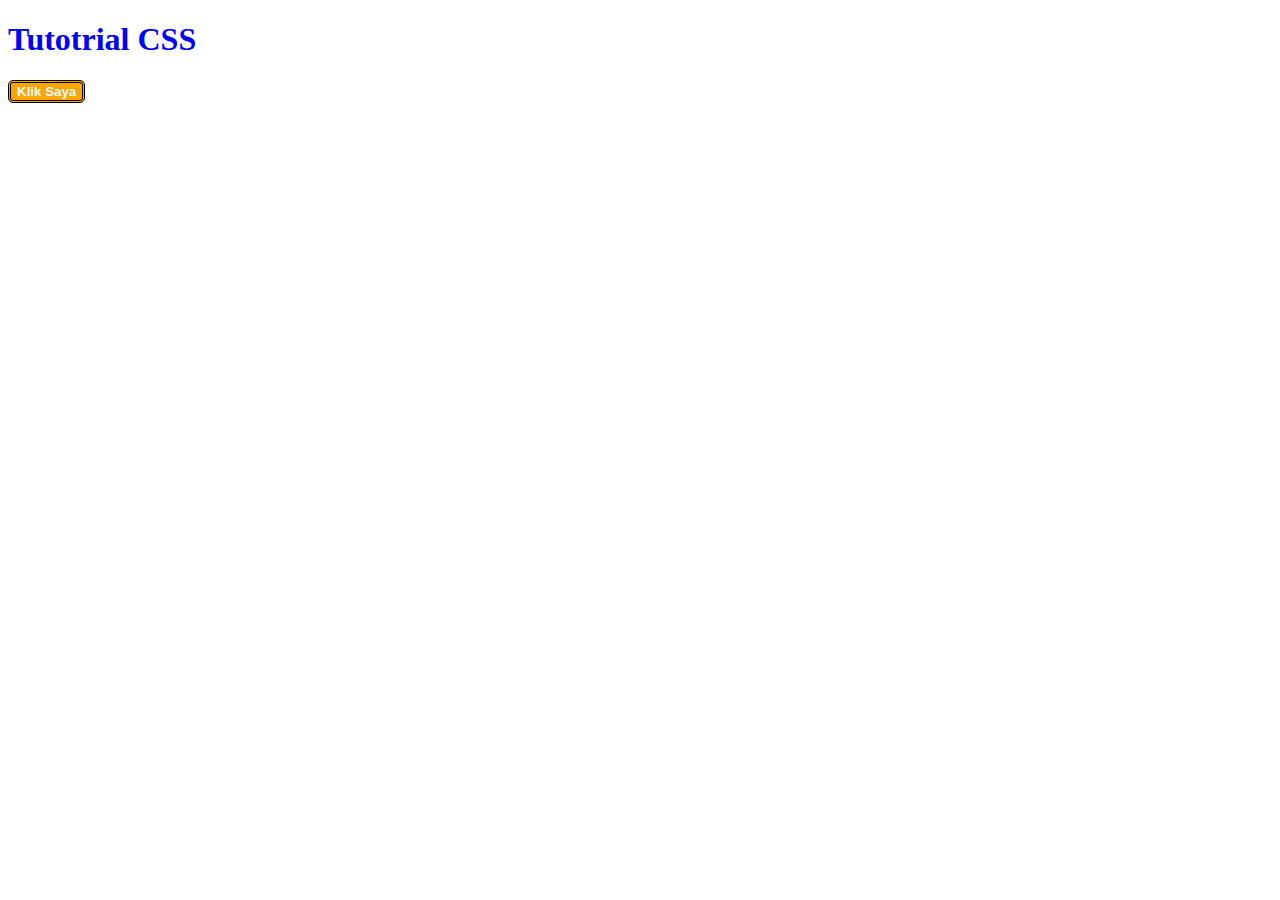
<file: index.html>
<!DOCTYPE html>
<html lang="en">
<head>
    <meta charset="UTF-8">
    <meta name="viewport" content="width=device-width, initial-scale=1.0">
    <title>CSS Tutorial</title>
    <link rel="stylesheet" href="assets/style.css">
</head>
<body>
    <h1>Tutotrial CSS</h1>
    <button>Klik Saya</button>
</body>
</html>
</file>
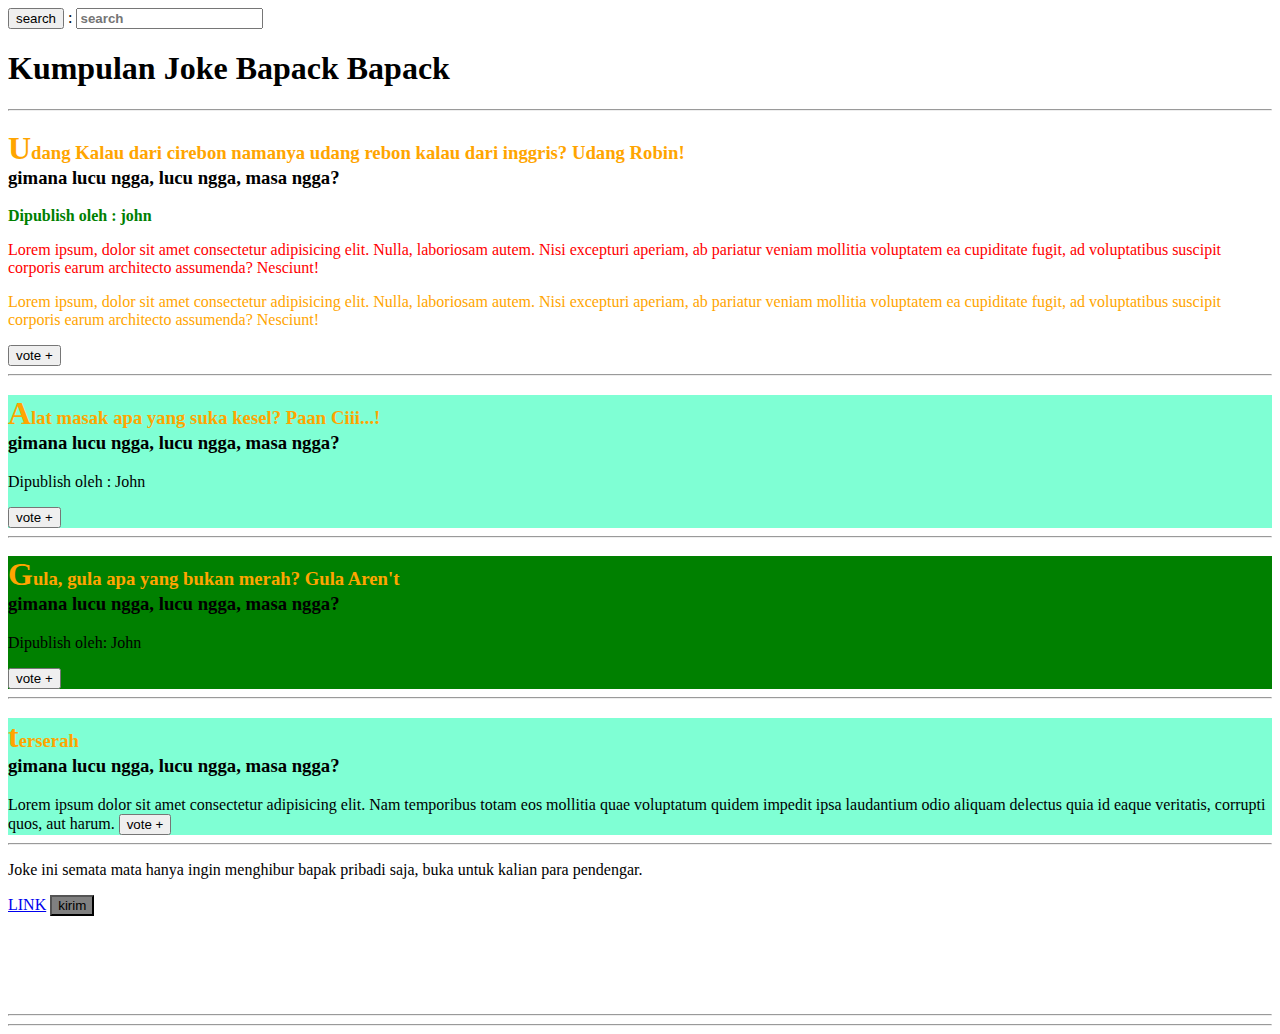
<file: blog.html>
<!DOCTYPE html>
<html lang="en">
<head>
    <meta charset="UTF-8">
    <meta name="viewport" content="width=device-width, initial-scale=1.0">
    <link rel="stylesheet" href="assets/descendant_selector.css">
    <title>Blog</title>
</head>
<body>

    <button>search</button> : <input type="text" placeholder="search" value="">

    <h1>Kumpulan Joke Bapack Bapack</h1>
    <hr>

    <section class="udang">
        <h3>Udang Kalau dari cirebon namanya udang rebon kalau dari inggris? Udang Robin! <br>gimana lucu ngga, lucu ngga, masa ngga?</h3>
        <p>Dipublish oleh : john</p>

        <div class="uu">
            <p>Lorem ipsum, dolor sit amet consectetur adipisicing elit. Nulla, laboriosam autem. Nisi excepturi aperiam, ab pariatur veniam mollitia voluptatem ea cupiditate fugit, ad voluptatibus suscipit corporis earum architecto assumenda? Nesciunt!</p>
        </div>

        <div>
            <p>Lorem ipsum, dolor sit amet consectetur adipisicing elit. Nulla, laboriosam autem. Nisi excepturi aperiam, ab pariatur veniam mollitia voluptatem ea cupiditate fugit, ad voluptatibus suscipit corporis earum architecto assumenda? Nesciunt!</p>
        </div>
        <button>vote +</button>
    </section>
    <hr>

    <section>
        <h3>Alat masak apa yang suka kesel? Paan Ciii...! <br>gimana lucu ngga, lucu ngga, masa ngga?</h3>
        <p>Dipublish oleh : <span>John</span></p>
        <button>vote +</button>
    </section>
    <hr>

    <section>
        <h3>Gula, gula apa yang bukan merah? Gula Aren't <br>gimana lucu ngga, lucu ngga, masa ngga?</h3>
        <p>Dipublish oleh: <span>John</span></p>
        <button>vote +</button>
    </section>
    <hr>

    <section>
        <h3>terserah <br>gimana lucu ngga, lucu ngga, masa ngga?</h3>
        Lorem ipsum dolor sit amet consectetur adipisicing elit. Nam temporibus totam eos mollitia quae voluptatum quidem impedit ipsa laudantium odio aliquam delectus quia id eaque veritatis, corrupti quos, aut harum.
        <button>vote +</button>
    </section>
    <hr>

    <p>Joke ini semata mata hanya ingin menghibur bapak pribadi saja, buka untuk kalian para pendengar.</p>

    <a href="#">LINK</a>
    <button>kirim</button>
    
    <br><br><br><br><br><br>

    <hr><hr>

</body>
</html>
</file>
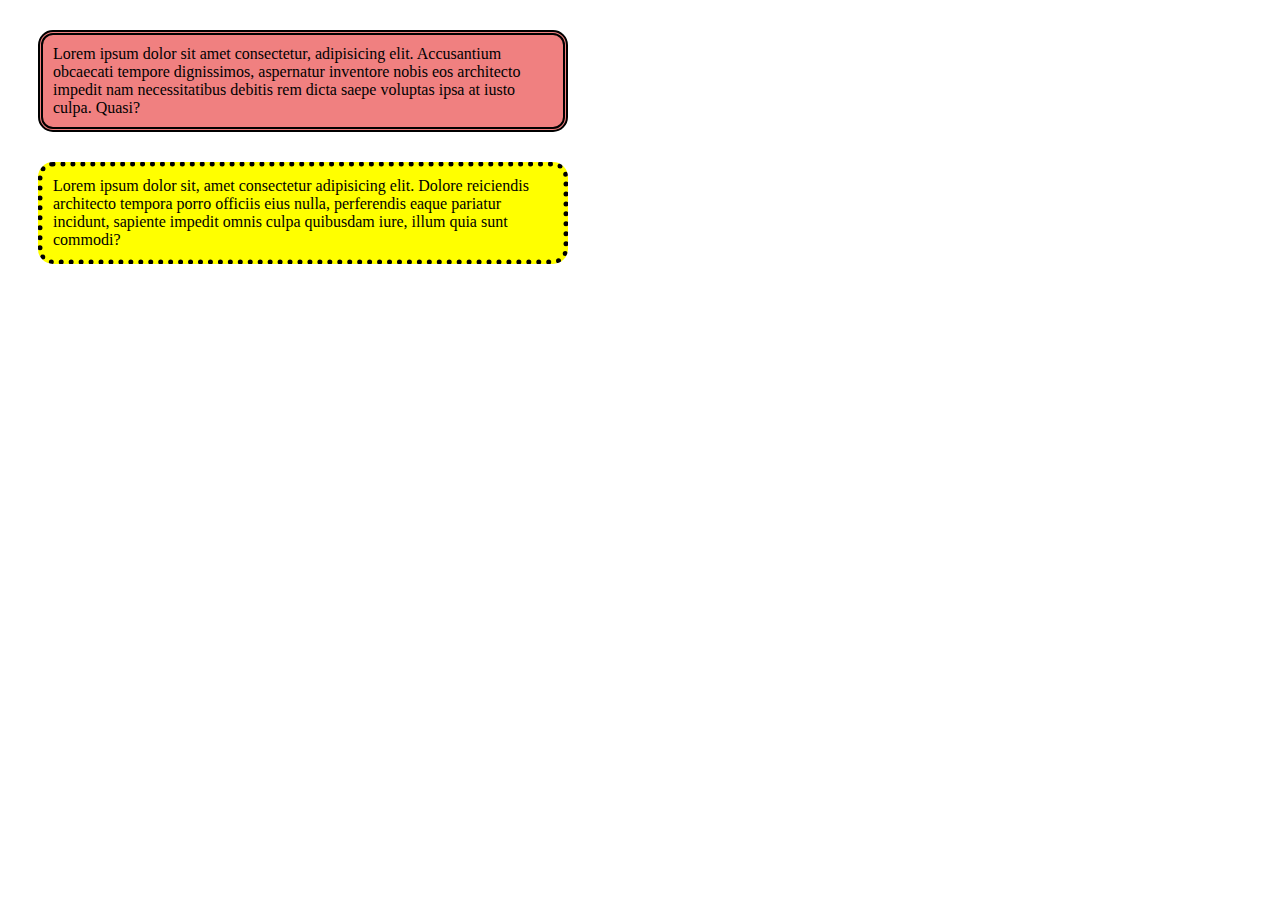
<file: boxmodel.html>
<!DOCTYPE html>
<html lang="en">
<head>
    <meta charset="UTF-8">
    <meta name="viewport" content="width=device-width, initial-scale=1.0">
    <link rel="stylesheet" href="assets/box.css">
    <title>Box Model</title>
</head>
<body>
    <div class="Lorem">
        Lorem ipsum dolor sit amet consectetur, adipisicing elit. Accusantium obcaecati tempore dignissimos, aspernatur inventore nobis eos architecto impedit nam necessitatibus debitis rem dicta saepe voluptas ipsa at iusto culpa. Quasi?
    </div>

    <div>Lorem ipsum dolor sit, amet consectetur adipisicing elit. Dolore reiciendis architecto tempora porro officiis eius nulla, perferendis eaque pariatur incidunt, sapiente impedit omnis culpa quibusdam iure, illum quia sunt commodi?</div>
</body>
</html>
</file>
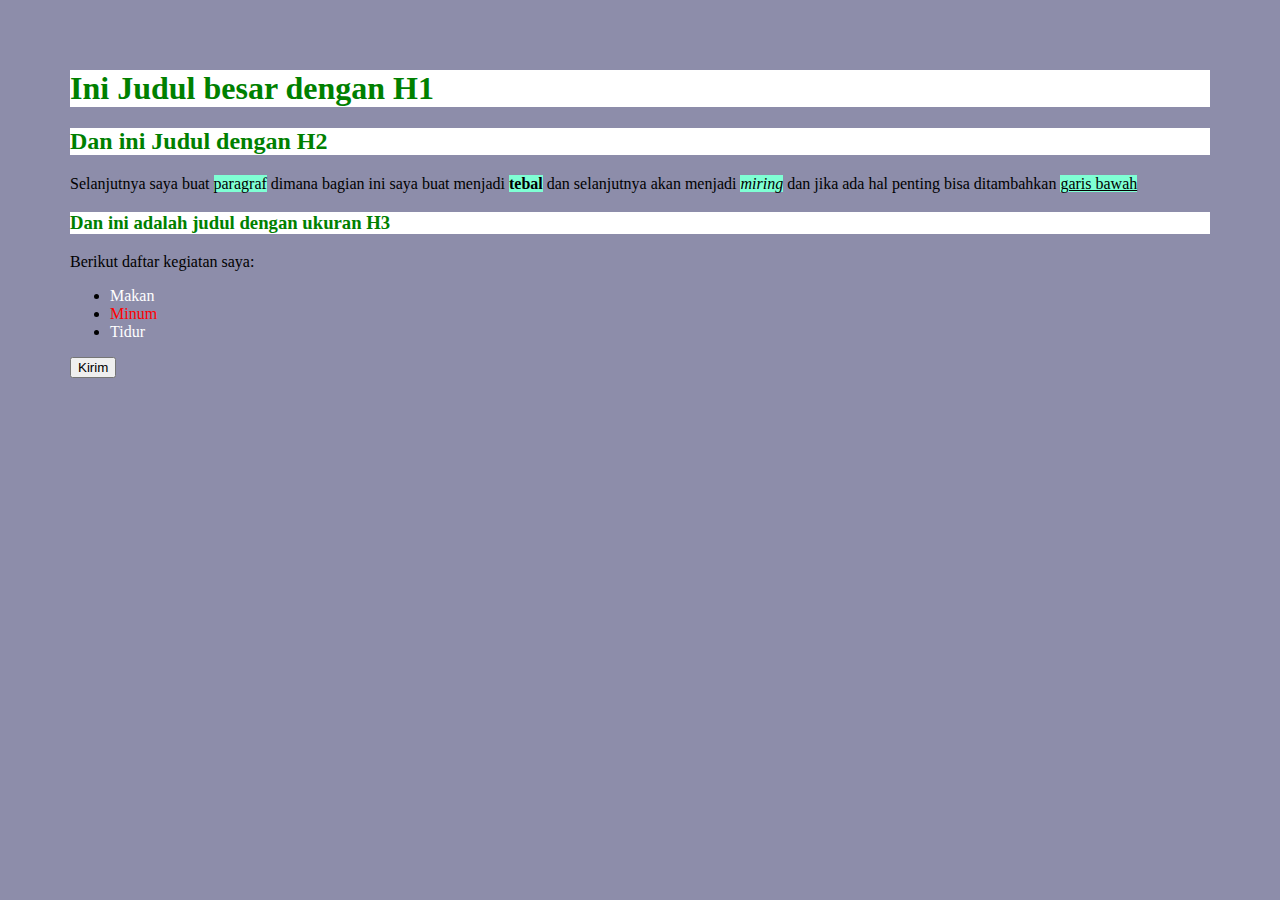
<file: cssselector.html>
<!DOCTYPE html>
<html lang="en">
<head>
    <meta charset="UTF-8">
    <meta name="viewport" content="width=device-width, initial-scale=1.0">
    <link rel="stylesheet" href="assets/app.css">
    <title>CSS Selector</title>
</head>
<body>
    <h1>Ini Judul besar dengan H1</h1>
    <h2>Dan ini Judul dengan H2</h2>
    <p>Selanjutnya saya buat <r class="mark">paragraf</r> dimana bagian ini saya buat menjadi <b class="mark">tebal</b> dan selanjutnya akan menjadi <i class="mark">miring</i> dan jika ada hal penting bisa ditambahkan <u class="mark">garis bawah</u></p>

    <h3>Dan ini adalah judul dengan ukuran H3</h3>

    <p>Berikut daftar kegiatan saya:</p>
    <ul>
        <li><span>Makan</span></li>
        <li><span id="list2">Minum</span></li>
        <li><span>Tidur</span></li>
    </ul>

    <button>Kirim</button>
</body>
</html>
</file>
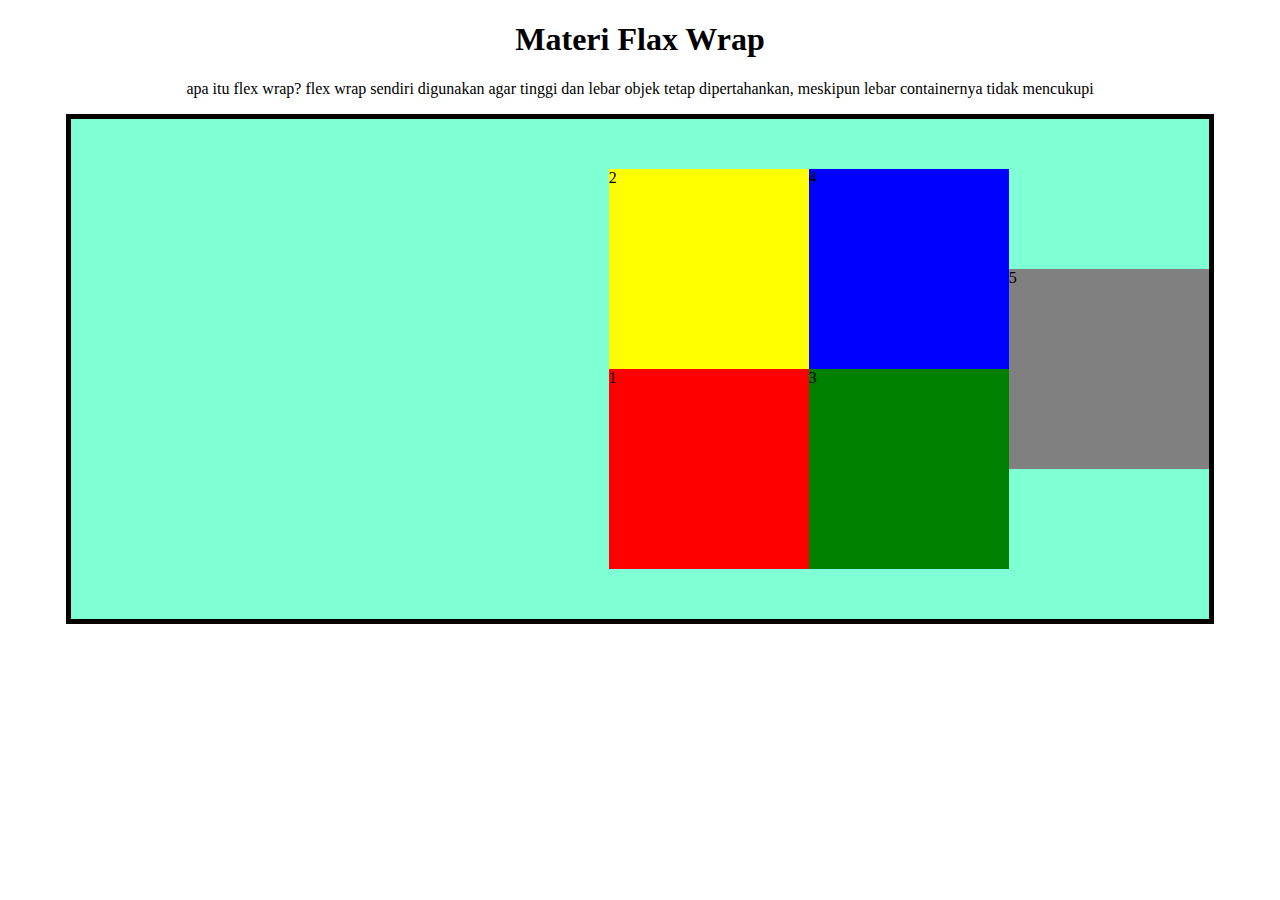
<file: flex_ukuran_sebenarnya(wrap).html>
<!DOCTYPE html>
<html lang="en">
<head>
    <meta charset="UTF-8">
    <meta name="viewport" content="width=device-width, initial-scale=1.0">
    <link rel="stylesheet" href="assets/flex_ukuran_sebenarnya.css">
    <title>Menampilkan Ukuran Flex Sebenarnya.</title>
</head>
<body>
    <section>
        <div>
            <h1>Materi Flax Wrap</h1>
            <center><p>apa itu flex wrap? flex wrap sendiri digunakan agar tinggi dan lebar objek tetap dipertahankan, meskipun lebar containernya tidak mencukupi</p></center>
        </div>
    </section>

    <section id="container">
        <div style="background-color: red;">1</div>
        <div style="background-color: yellow;">2</div>
        <div style="background-color: green;">3</div>
        <div style="background-color: blue;">4</div>
        <div style="background-color: grey;">5</div>
    </section>

</body>
</html>
</file>
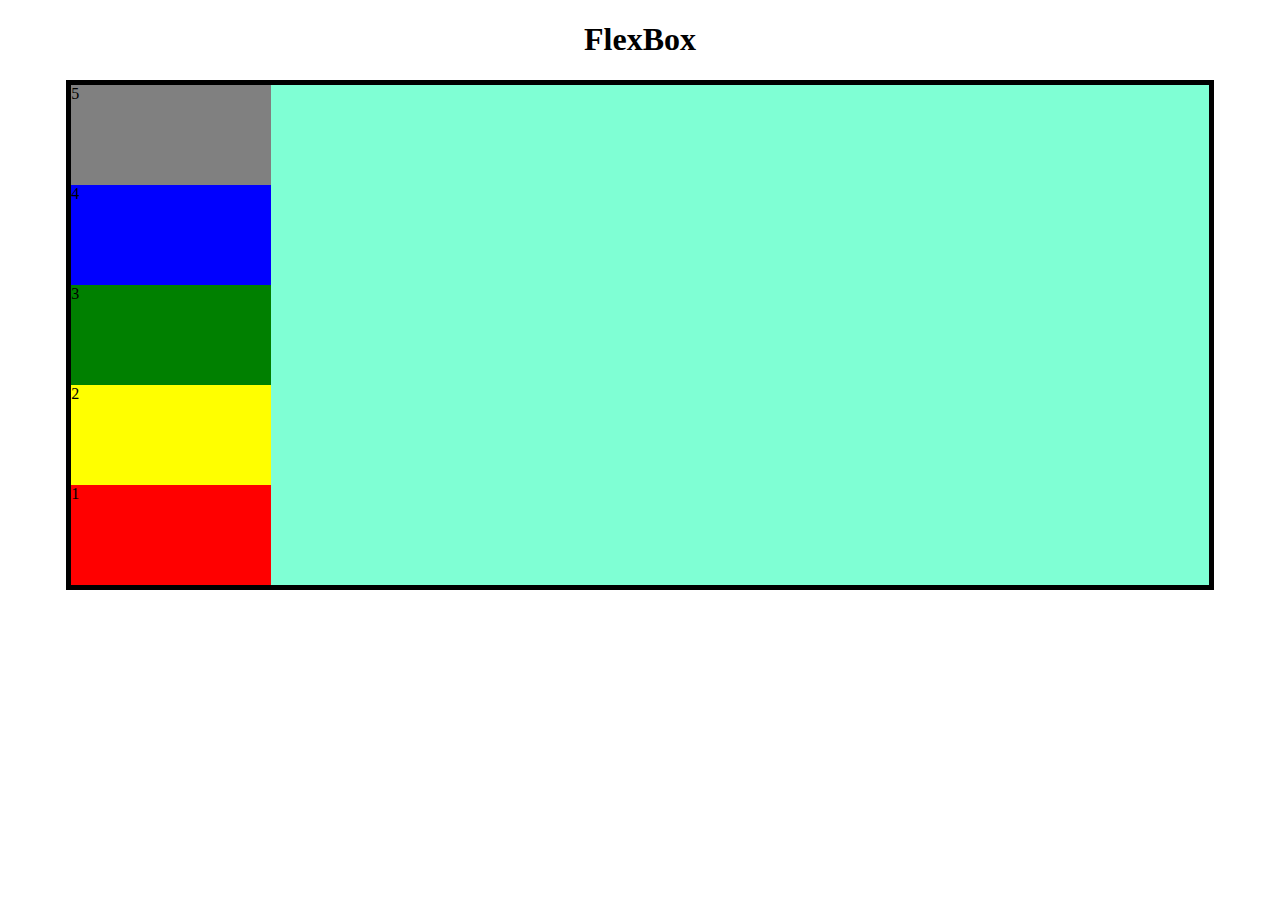
<file: flexbox.html>
<!DOCTYPE html>
<html lang="en">
<head>
    <meta charset="UTF-8">
    <meta name="viewport" content="width=device-width, initial-scale=1.0">
    <link rel="stylesheet" href="assets/flexbox.css">
    <title>Flex Box</title>
</head>
<body>
    <h1>FlexBox</h1>
    <section id="container">
        <div style="background-color: red;">1</div>
        <div style="background-color: yellow;">2</div>
        <div style="background-color: green;">3</div>
        <div style="background-color: blue;">4</div>
        <div style="background-color: grey;">5</div>
    </section>
</body>
</html>
</file>
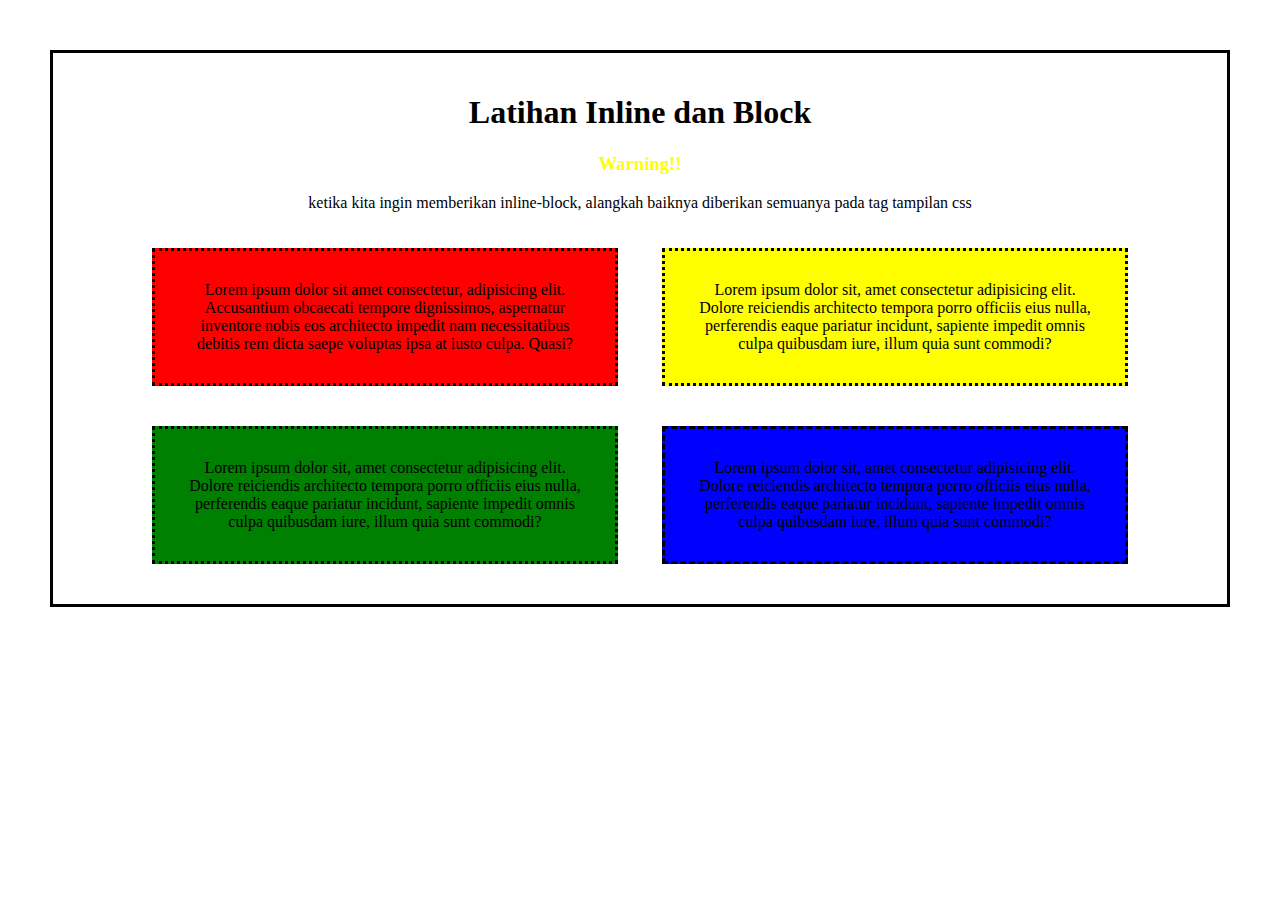
<file: inline_&_bllock_display.html>
<!DOCTYPE html>
<html lang="en">
<head>
    <meta charset="UTF-8">
    <meta name="viewport" content="width=device-width, initial-scale=1.0">
    <link rel="stylesheet" href="assets/display.css">
    <title>Latihan Display</title>
</head>
<body>

<center>

    <h1>Latihan Inline dan Block</h1>
    <h3>Warning!!</h3>
    <p>ketika kita ingin memberikan inline-block, alangkah baiknya diberikan semuanya pada tag tampilan css</p>

    <div class="Lorem">
        Lorem ipsum dolor sit amet consectetur, adipisicing elit. Accusantium obcaecati tempore dignissimos, aspernatur inventore nobis eos architecto impedit nam necessitatibus debitis rem dicta saepe voluptas ipsa at iusto culpa. Quasi?
    </div>

    <div class="ipsum">
        Lorem ipsum dolor sit, amet consectetur adipisicing elit. Dolore reiciendis architecto tempora porro officiis eius nulla, perferendis eaque pariatur incidunt, sapiente impedit omnis culpa quibusdam iure, illum quia sunt commodi?
    </div>

    <div class="dolor">
        Lorem ipsum dolor sit, amet consectetur adipisicing elit. Dolore reiciendis architecto tempora porro officiis eius nulla, perferendis eaque pariatur incidunt, sapiente impedit omnis culpa quibusdam iure, illum quia sunt commodi?
    </div>

    <div>
        Lorem ipsum dolor sit, amet consectetur adipisicing elit. Dolore reiciendis architecto tempora porro officiis eius nulla, perferendis eaque pariatur incidunt, sapiente impedit omnis culpa quibusdam iure, illum quia sunt commodi?
    </div>

</center>

</body>
</html>
</file>
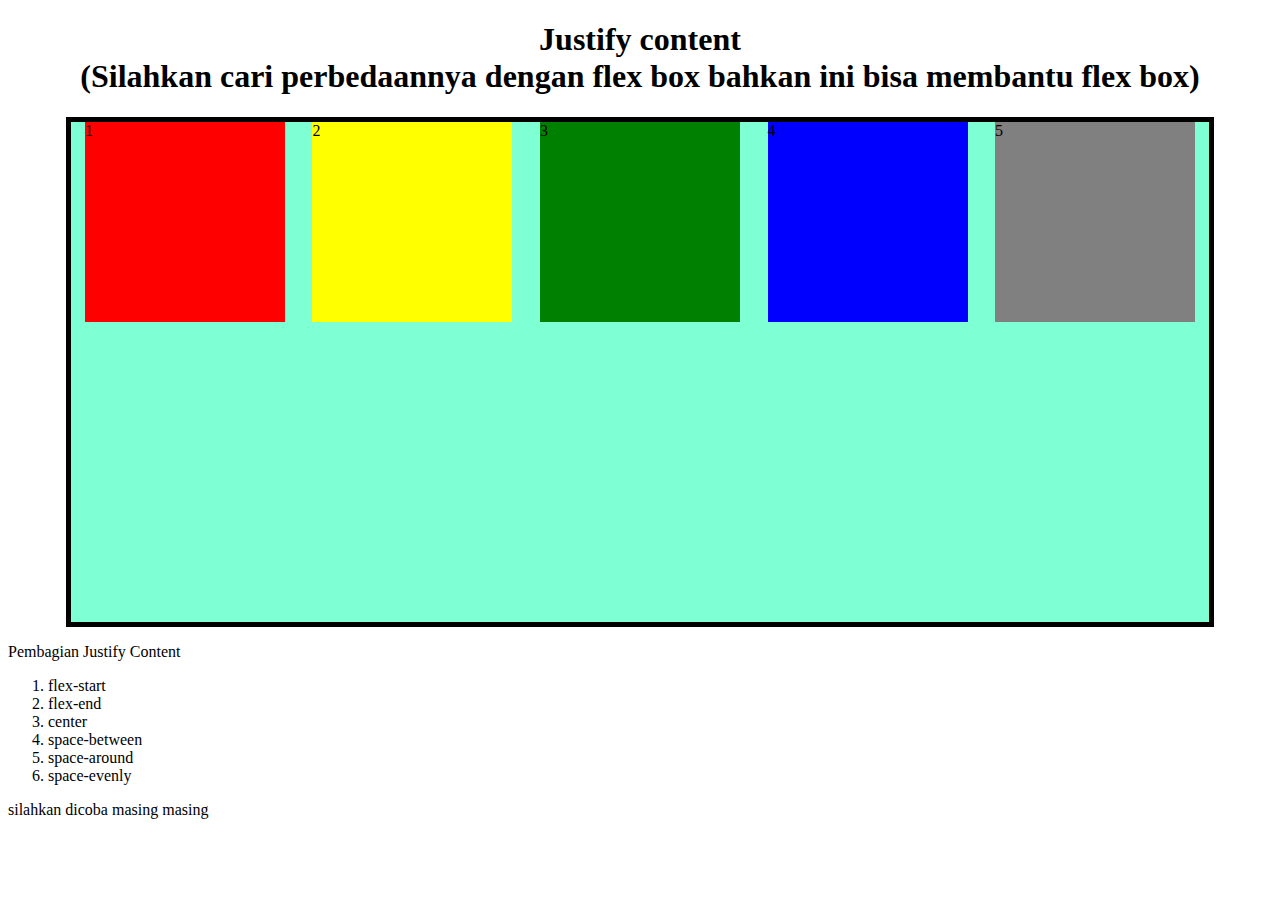
<file: justify_content.html>
<!DOCTYPE html>
<html lang="en">
<head>
    <meta charset="UTF-8">
    <meta name="viewport" content="width=device-width, initial-scale=1.0">
    <link rel="stylesheet" href="assets/justify_content.css">
    <title>Justify Content</title>
</head>
<body>
    <h1>Justify content <br> (Silahkan cari perbedaannya dengan flex box bahkan ini bisa membantu flex box)</h1>
    <section id="container">
        <div style="background-color: red;">1</div>
        <div style="background-color: yellow;">2</div>
        <div style="background-color: green;">3</div>
        <div style="background-color: blue;">4</div>
        <div style="background-color: grey;">5</div>
    </section>

    <div>
        <p>Pembagian Justify Content</p>
        <ol>
            <li>flex-start</li>
            <li>flex-end</li>
            <li>center</li>
            <li>space-between</li>
            <li>space-around</li>
            <li>space-evenly</li>
        </ol>
        <p>silahkan dicoba masing masing</p>
    </div>
</body>
</html>
</file>
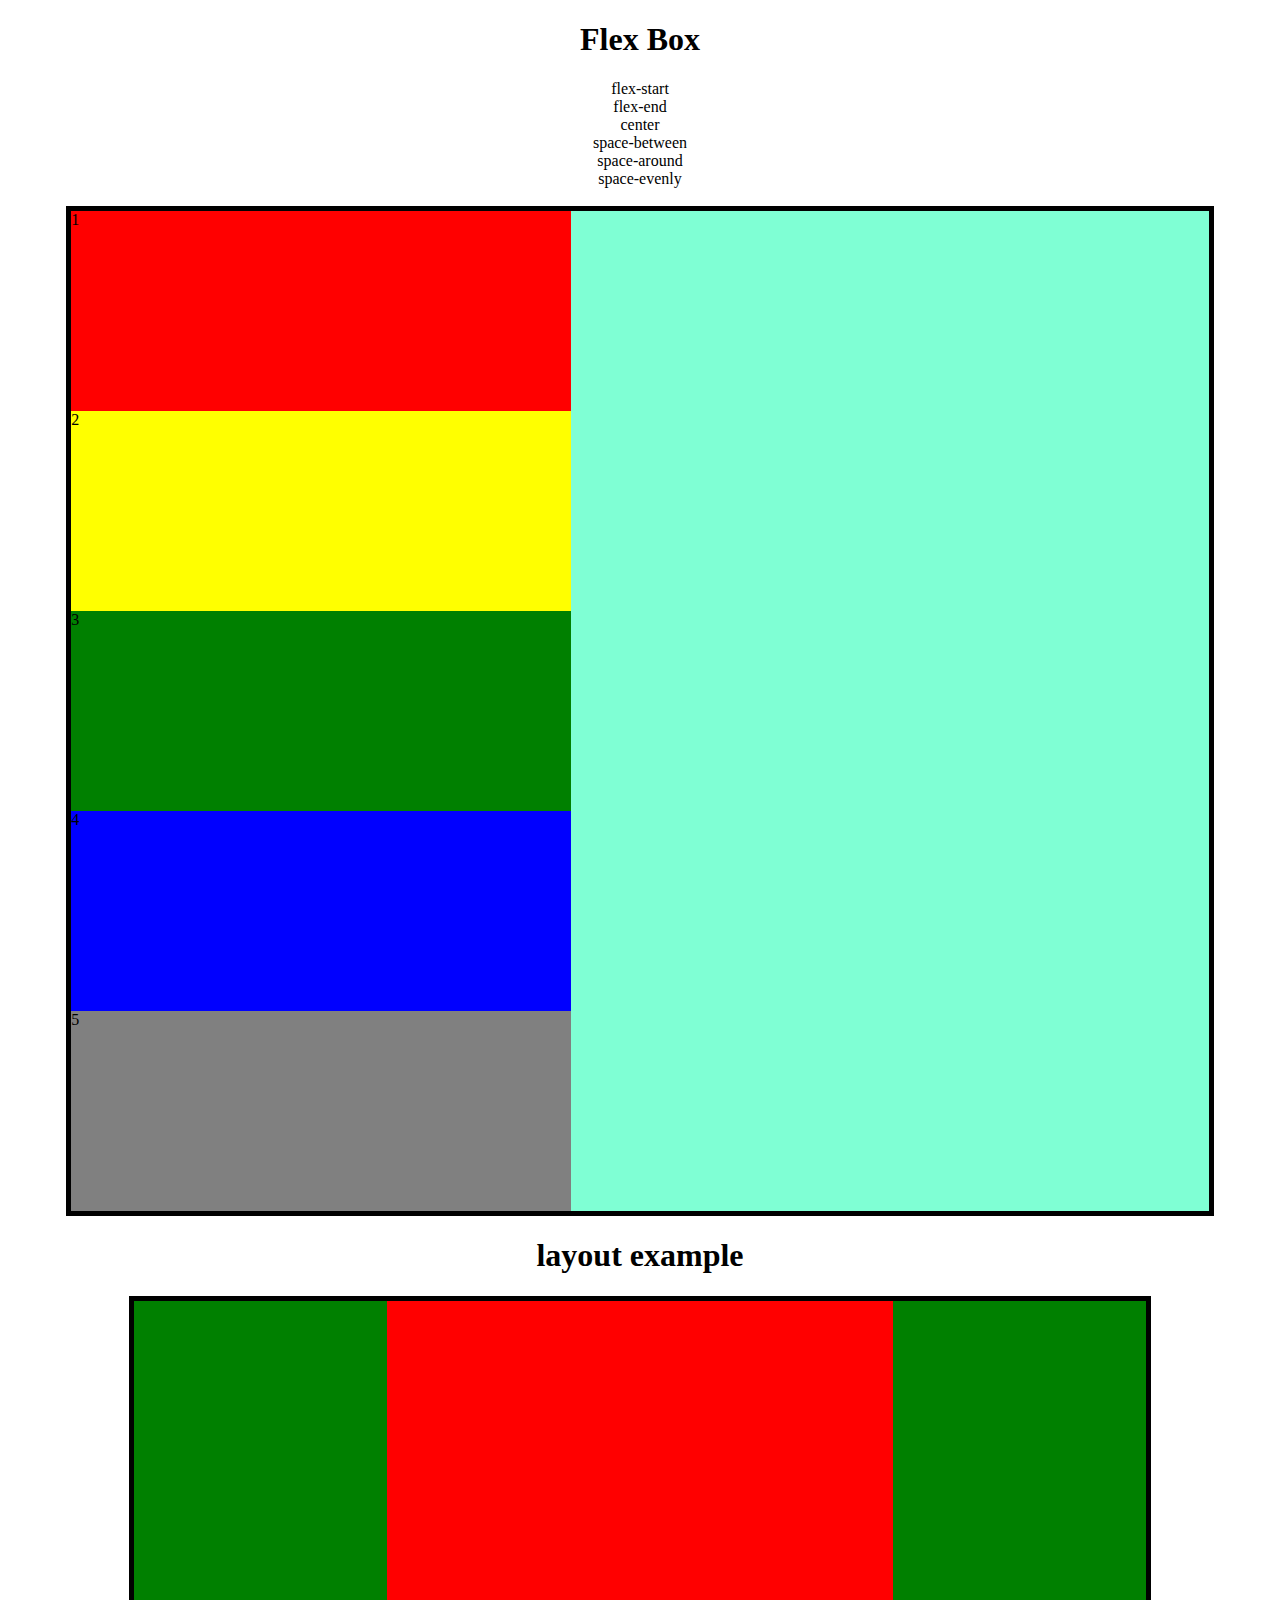
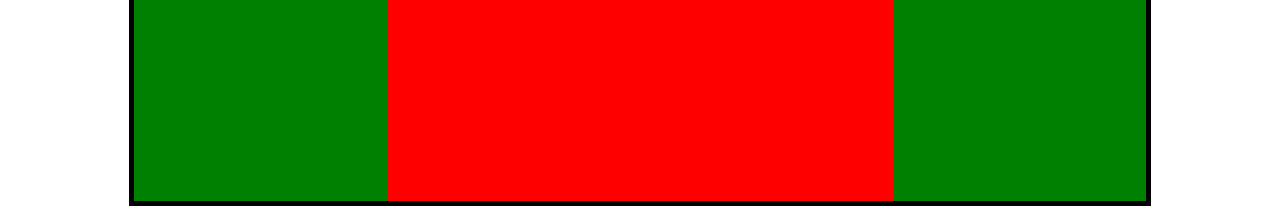
<file: latihanflex.html>
<!DOCTYPE html>
<html lang="en">
<head>
    <meta charset="UTF-8">
    <meta name="viewport" content="width=device-width, initial-scale=1.0">
    <link rel="stylesheet" href="assets/latihan_flex.css">
    <title>Align Item</title>
</head>
<body>
    <h1>Flex Box</h1>
            <li>flex-start</li>
            <li>flex-end</li>
            <li>center</li>
            <li>space-between</li>
            <li>space-around</li>
            <li>space-evenly</li>
    <br>
    <!-- <section id="container">
        <div style="background-color: red; height: 200px;">1</div>
        <div style="background-color: yellow; height: 90px;">2</div>
        <div style="background-color: green; height: 80px; ">3</div>
        <div style="background-color: blue; height: 300px;">4</div>
        <div style="background-color: grey; height: 100px;">5</div>
    </section> -->

    <section id="container">
        <div style="background-color: red; ">1</div>
        <div style="background-color: yellow; ">2</div>
        <div style="background-color: green;  ">3</div>
        <div style="background-color: blue; ">4</div>
        <div style="background-color: grey; ">5</div>
    </section>

    <h1>layout example</h1>
    <main>
        <section class="sidebar"></section>
        <section class="content"></section>
        <section class="sidebar"></section>
    </main>


</body>
</html>
</file>
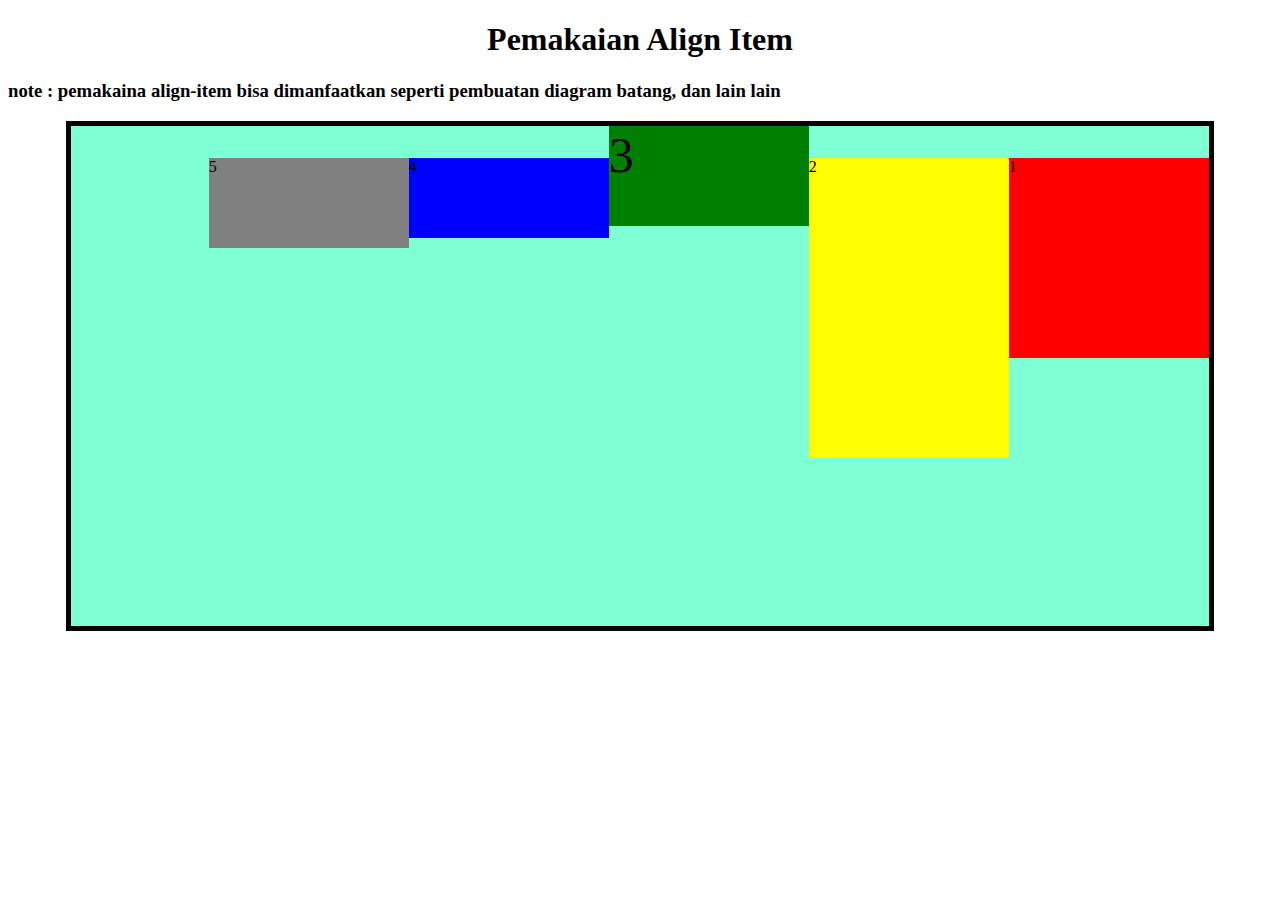
<file: pemakaianalign_item.html>
<!DOCTYPE html>
<html lang="en">
<head>
    <meta charset="UTF-8">
    <meta name="viewport" content="width=device-width, initial-scale=1.0">
    <link rel="stylesheet" href="assets/align_item.css">
    <title>Align Item</title>
</head>
<body>
    <h1>Pemakaian Align Item</h1>
    <h3>note : pemakaina align-item bisa dimanfaatkan seperti pembuatan diagram batang, dan lain lain</h3>
    <section id="container">
        <div style="background-color: red; height: 200px;">1</div>
        <div style="background-color: yellow; height: 300px;">2</div>
        <div style="background-color: green; height: 100px; font-size: 50px;">3</div>
        <div style="background-color: blue; height: 80px;">4</div>
        <div style="background-color: grey; height: 90px;">5</div>
    </section>
</body>
</html>
</file>
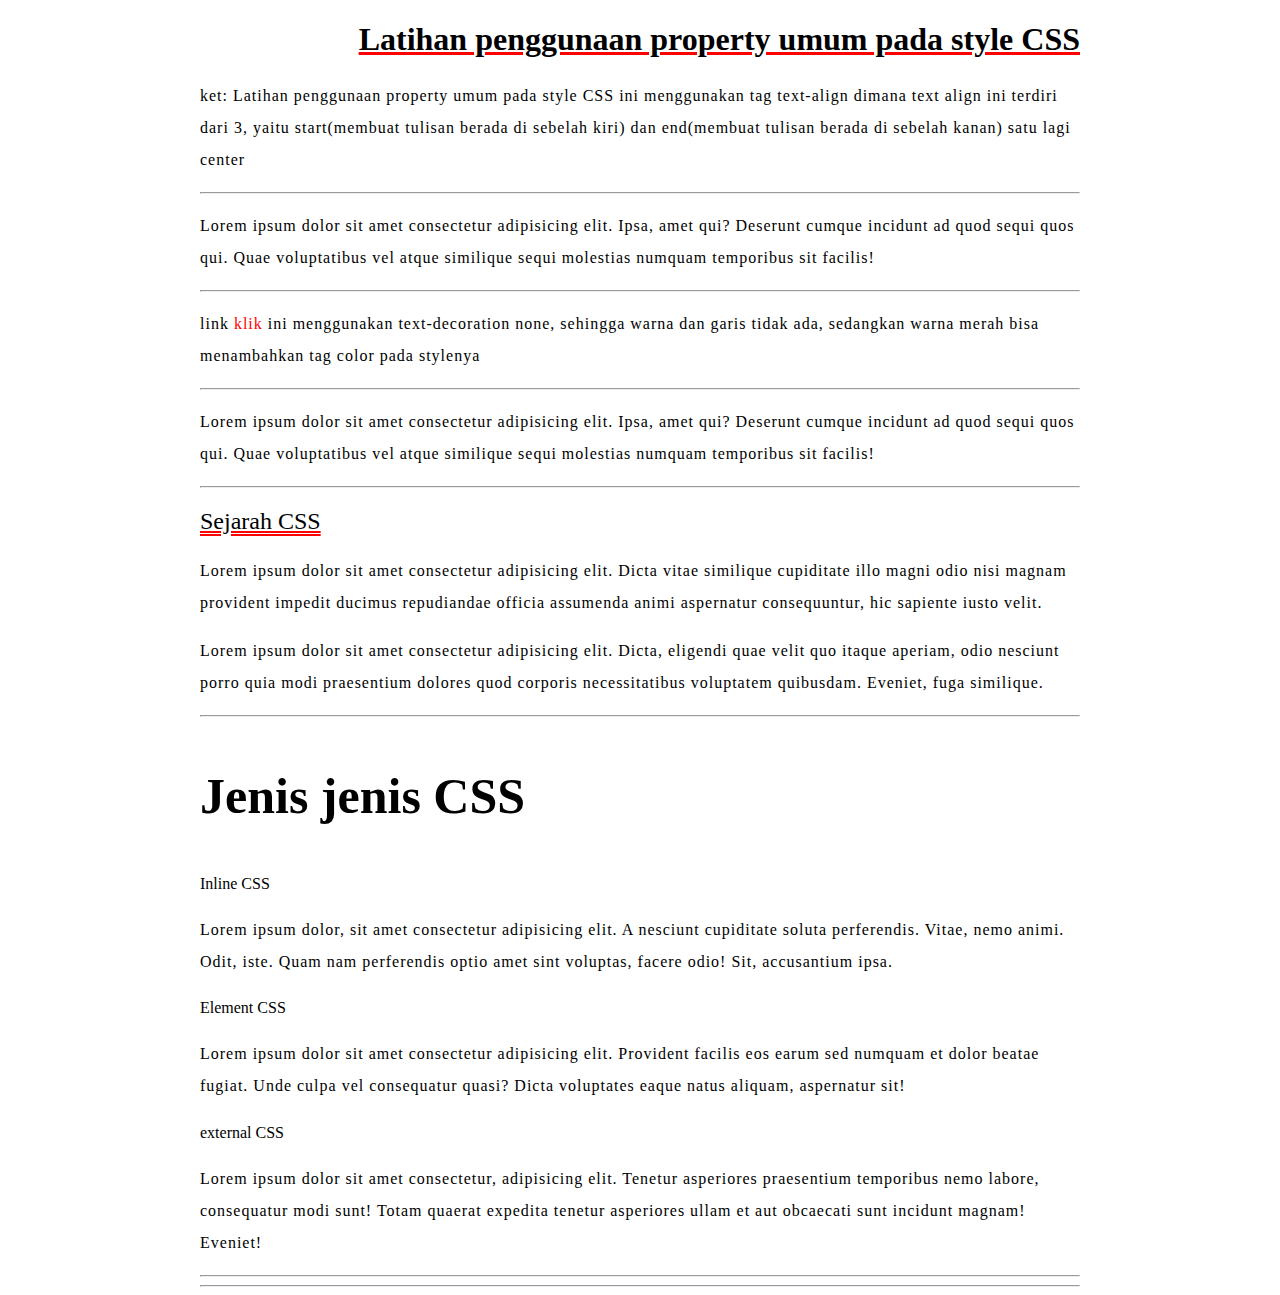
<file: propertycssumum.html>
<!DOCTYPE html>
<html lang="en">
<head>
    <meta charset="UTF-8">
    <meta name="viewport" content="width=device-width, initial-scale=1.0">
    <link rel="stylesheet" href="assets/property.css">
    <title>Latihan CS</title>
</head>
<body>

    <h1>Latihan penggunaan property umum pada style CSS</h1>
    <p>ket: Latihan penggunaan property umum pada style CSS ini menggunakan tag text-align dimana text align ini terdiri dari 3, yaitu start(membuat tulisan berada di sebelah kiri) dan end(membuat tulisan berada di sebelah kanan) satu lagi center</p>
    <hr>
    <p>
        Lorem ipsum dolor sit amet consectetur adipisicing elit. Ipsa, amet qui? Deserunt cumque incidunt ad quod sequi quos qui. Quae voluptatibus vel atque similique sequi molestias numquam temporibus sit facilis!
    </p>

    <hr>
    <p>link <a href="#">klik</a> ini menggunakan text-decoration none, sehingga warna dan garis tidak ada, sedangkan warna merah bisa menambahkan tag color pada stylenya</p>
    <hr>
    <p>
        Lorem ipsum dolor sit amet consectetur adipisicing elit. Ipsa, amet qui? Deserunt cumque incidunt ad quod sequi quos qui. Quae voluptatibus vel atque similique sequi molestias numquam temporibus sit facilis!
    </p>

    <hr>

    <h2>Sejarah CSS</h2>

    <p>Lorem ipsum dolor sit amet consectetur adipisicing elit. Dicta vitae similique cupiditate illo magni odio nisi magnam provident impedit ducimus repudiandae officia assumenda animi aspernatur consequuntur, hic sapiente iusto velit.</p>

    <p>Lorem ipsum dolor sit amet consectetur adipisicing elit. Dicta, eligendi quae velit quo itaque aperiam, odio nesciunt porro quia modi praesentium dolores quod corporis necessitatibus voluptatem quibusdam. Eveniet, fuga similique.</p>

    <hr>

    <h3>Jenis jenis CSS</h3>

    <h4>Inline CSS</h4>
    <p>Lorem ipsum dolor, sit amet consectetur adipisicing elit. A nesciunt cupiditate soluta perferendis. Vitae, nemo animi. Odit, iste. Quam nam perferendis optio amet sint voluptas, facere odio! Sit, accusantium ipsa.</p>

    <h4>Element CSS</h4>
    <p>Lorem ipsum dolor sit amet consectetur adipisicing elit. Provident facilis eos earum sed numquam et dolor beatae fugiat. Unde culpa vel consequatur quasi? Dicta voluptates eaque natus aliquam, aspernatur sit!</p>

    <h4>external CSS</h4>
    <p>Lorem ipsum dolor sit amet consectetur, adipisicing elit. Tenetur asperiores praesentium temporibus nemo labore, consequatur modi sunt! Totam quaerat expedita tenetur asperiores ullam et aut obcaecati sunt incidunt magnam! Eveniet!</p>

    <hr><hr>
    
</body>
</html>
</file>
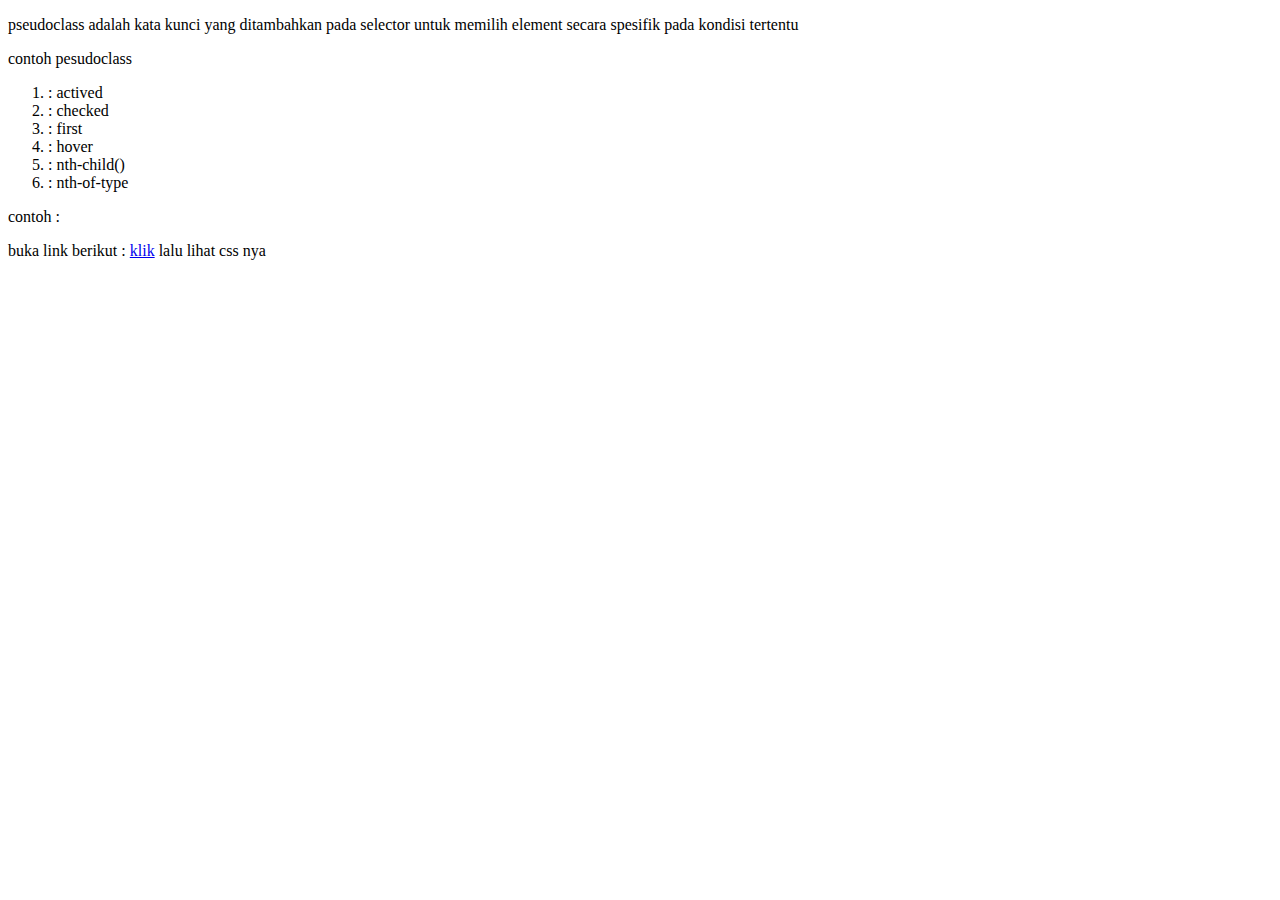
<file: pseudoclass.html>
<!DOCTYPE html>
<html lang="en">
<head>
    <meta charset="UTF-8">
    <meta name="viewport" content="width=device-width, initial-scale=1.0">
    <title>Pseudo class</title>
</head>
<body>
    <div>
        <p>pseudoclass adalah kata kunci yang ditambahkan pada selector untuk memilih element secara spesifik pada kondisi tertentu</p>
        <p>contoh pesudoclass</p>
        <ol>
            <li>: actived</li>
            <li>: checked</li>
            <li>: first</li>
            <li>: hover</li>
            <li>: nth-child()</li>
            <li>: nth-of-type</li>
        </ol>
    </div>

    <div>
        <p>contoh :</p>
        <p>buka link berikut : <a href="blog.html">klik</a> lalu lihat css nya</p>
    </div>
    

</body>
</html>
</file>
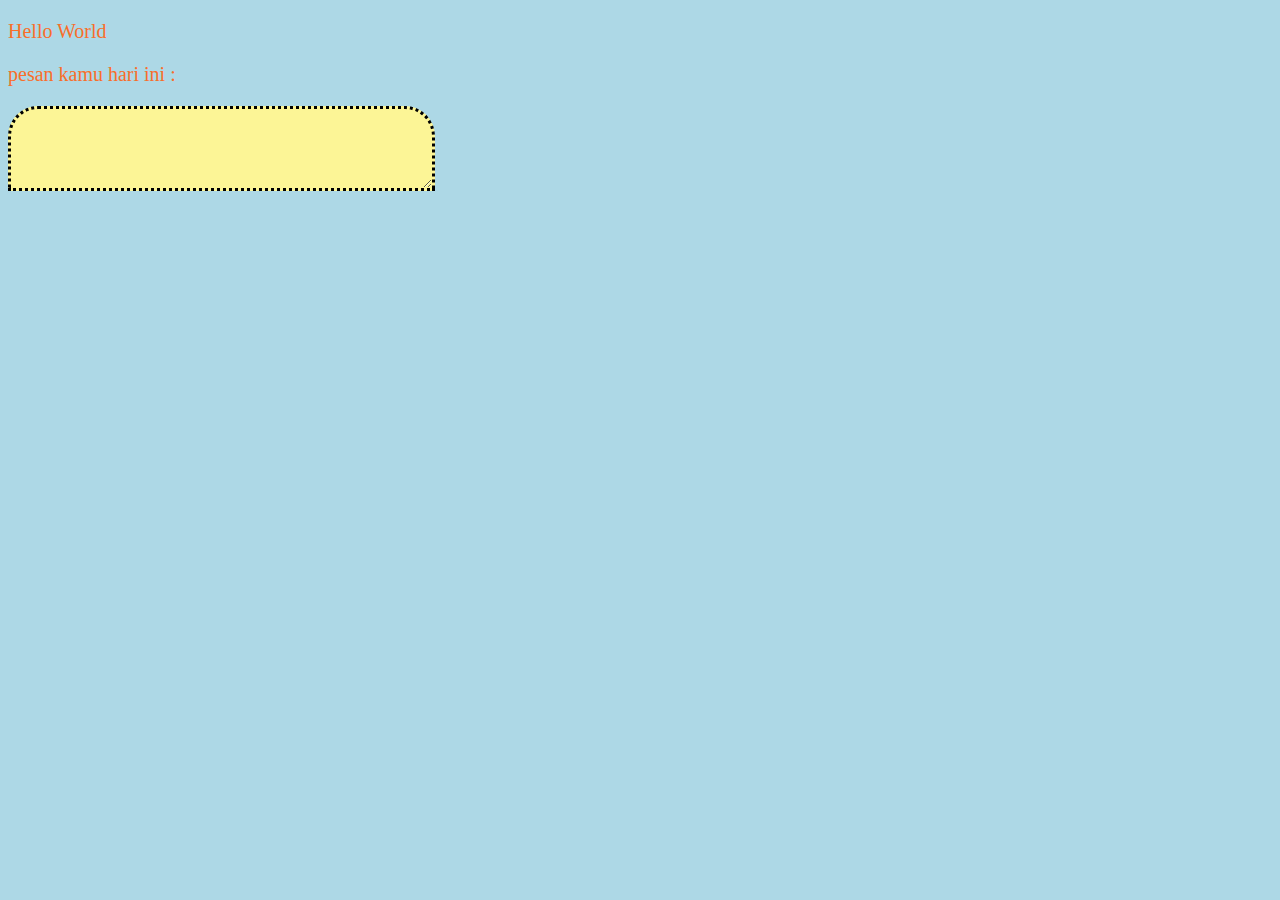
<file: sistempewarnaan(css_color).html>
<!DOCTYPE html>
<html lang="en">
<head>
    <meta charset="UTF-8">
    <meta name="viewport" content="width=device-width, initial-scale=1.0">
    <link rel="stylesheet" href="assets/csscolor.css">
    <title>CSS_Color</title>
</head>
<body>
    <div>
        <p>Hello World</p>
    </div>

    <div>
        <p><label for="area">pesan kamu hari ini :</label></p>
        <p><textarea name="area" id="area" cols="50" rows="5"></textarea></p>
    </div>
</body>
</html>
</file>
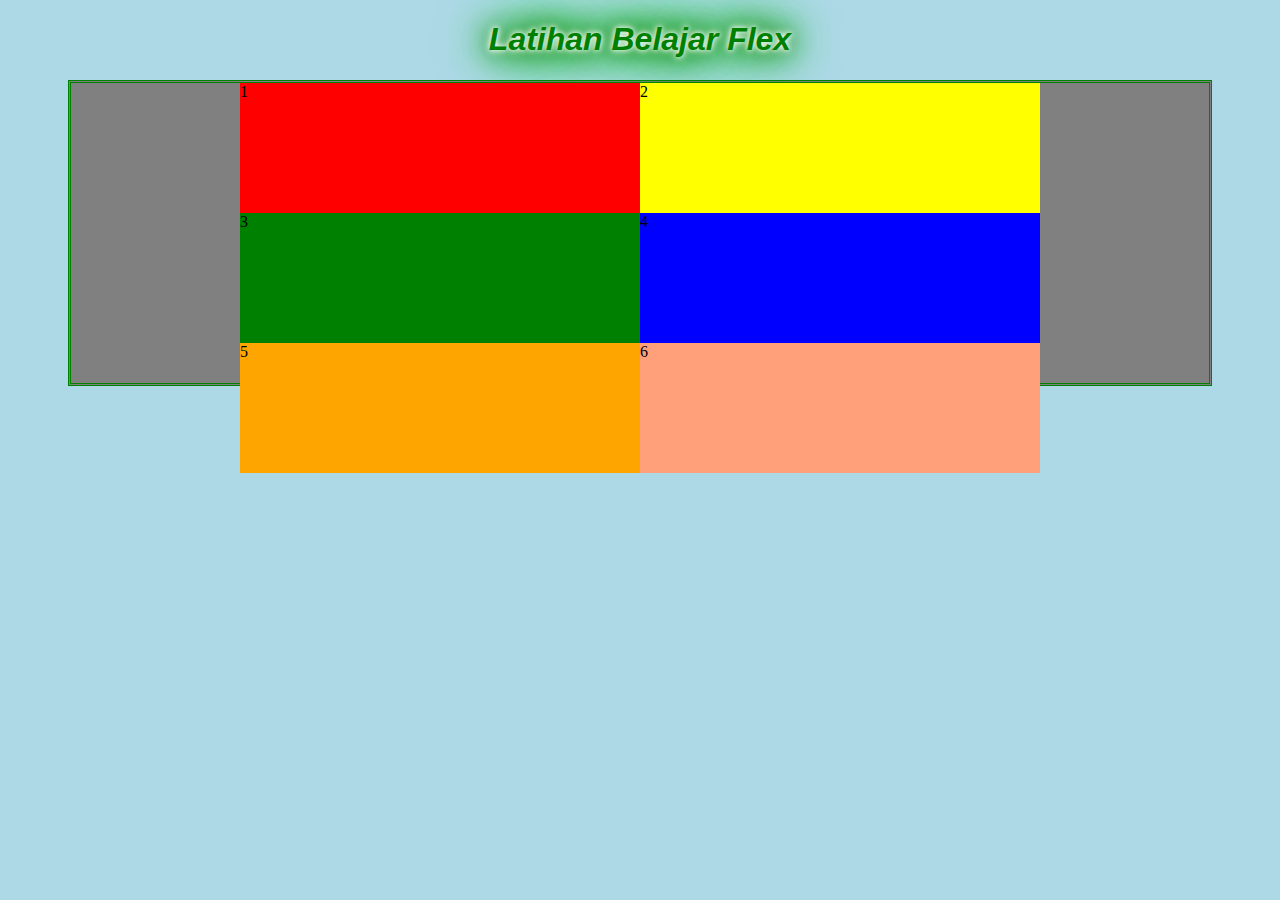
<file: latihan/latihan_flex_lagi.html>
<!DOCTYPE html>
<html lang="en">
<head>
    <meta charset="UTF-8">
    <meta name="viewport" content="width=device-width, initial-scale=1.0">
    <link rel="stylesheet" href="css/latihan_flex_lagi.css">
    <title>Latihan Flex</title>
</head>
<body>
    <h1>Latihan Belajar Flex</h1>

    <div id="container">
        <div style="background-color: red;">1</div>
        <div style="background-color: yellow;">2</div>
        <div style="background-color: green; ">3</div>
        <div style="background-color: blue; ">4</div>
        <div style="background-color: orange;">5</div>
        <div style="background-color: lightsalmon;">6</div>
    </div>
</body>
</html>
</file>
<file: assets/style.css>
h1{
    color:blue;
}

button{
    background-color: orange;
    color: white;
    font-weight: bold;
    border: double;
    border-color: black;
    border-radius: 5px;
}
</file>
<file: assets/descendant_selector.css>
.udang p {
    color: orange;
}

.udang > p {
    color: green;
    font-weight: bold;
}

.udang > p:hover {
    color: red;
    cursor: pointer;
    text-decoration: underline;
}

.udang > .uu > p {
    color: red;
}

a + button{
    background-color: gray;
}

a + button:hover{    /* hover menandakan barisan a + button:hover akan berubah ketika cursor di arahkan ke tag*/
    background-color: orange;
    color: green;
    border-radius: 10px;
}

input[type="text"] {
    color: greenyellow;
    font-weight: bold;
}

section:nth-of-type(2n) {    /* 2n menandakan setiap kelipatan 2*/
    background-color: aquamarine;
}

section:nth-of-type(3) {  /* 3 menandakan backround color hanya dirubah di section ke tiga */
    background-color: green;
}

h3::first-letter{ /* first-letter menandakan yang dirubah adalah huruf pertama pada tag yang mengandung h3 */
    font-size: xx-large;
}

section h3::first-line{ /* first-line menandakan yang dirubah hanyalah tag section yang di dalamnya ada tag h3 yang hanya baris pertama */
    color: orange;
}
</file>
<file: assets/box.css>
.Lorem {
    width: 500px;
    padding: 10px;
    border: 5px;
    margin: 30px;
    border-style: double;
    background-color: lightcoral;
    border-radius: 15px;
}

div {
    width: 500px;
    padding: 10px;
    margin: 30px;
    border: 5px;
    border-style: dotted;
    background-color: yellow;
    border-radius: 15px;
}
</file>
<file: assets/app.css>
body{
    margin: 70px;
    background-color: #8D8DAA;
}

h1, h2, h3{
    color: green;
    background-color: white;
}

span{
    color: white;
}

#list2{
    color: red; /* tanda # digunakan jika selector mengandung nilai id */
}

.mark{
    background-color: aquamarine; /* tanda . digunakan jika selector mengandung nilai class */
}
</file>
<file: assets/flex_ukuran_sebenarnya.css>
h1{
    text-align: center;
}

#container{
    background-color: aquamarine;
    width: 90%;
    height: 500px;
    margin: 0 auto;
    border: 5px solid black;
    display: flex;  /* fungsi flex sendiri adalah untuk memasukkan blog yang ada dalam container untuk selanjutnya baru kita tambahkan tag baru namanya flex-direction, flex-direction ini ada 4 : row (dari depan kebelakang), row-reverse (dari belakang ke depan), column (dari atas kebawah), dan column-reverse (dari bawah ke atas) */

    flex-direction: column-reverse; /*jika kita hanya melakukan column reverse maka ia akan menampilkan object sesuai dengan batas containernya, namun ada caranya agar object tetap tidak berubah dengan melakukan perintah tambahan flex-wrap */
    justify-content: center;

    flex-wrap: wrap;

    align-content: flex-end; /*persyaratan pemakaian align-content ini kita harus memakai flex wrap */

}

#container div{
    width: 200px;
    height: 200px;
}
</file>
<file: assets/flexbox.css>
h1{
    text-align: center;
}

#container{
    background-color: aquamarine;
    width: 90%;
    height: 500px;
    margin: 0 auto;
    border: 5px solid black;
    display: flex;  /* fungsi flex sendiri adalah untuk memasukkan blog yang ada dalam container untuk selanjutnya baru kita tambahkan tag baru namanya flex-direction, flex-direction ini ada 4 : row (dari depan kebelakang), row-reverse (dari belakang ke depan), column (dari atas kebawah), dan column-reverse (dari bawah ke atas) */

    flex-direction: column-reverse;
}

#container div{
    width: 200px;
    height: 200px;
}
</file>
<file: assets/display.css>
body{
    margin: 50px;
    border-style: solid;
    padding: 20px;
}


.Lorem{
    background-color: red;
    border-style: dotted;
    padding: 30px;
    margin: 20px;
    width: 400px;
    display: inline-block;
}

.ipsum{
    background-color: yellow;
    border-style: dotted;
    padding: 30px;
    margin: 20px;
    width: 400px;
    display: inline-block;
}

.dolor{
    background-color: green;
    border-style: dotted;
    padding: 30px;
    margin: 20px;
    width: 400px;
    display: inline-block;
}

div{
    background-color: blue;
    border-style: dashed;
    padding: 30px;
    margin: 20px;
    width: 400px;
    display: inline-block;
}

h3{
    color: yellow;
}

h3:hover{
    color: red;
    border-style: solid;
    width: 110px;
    border-radius: 30px;
    background-color: black;
    animation: blink 1s infinite;
    cursor: pointer;
}

@keyframes blink {
    0% {
        opacity: 1;
    }
    50% {
        opacity: 0;
    }
    100% {
        opacity: 1;
    }
}
</file>
<file: assets/justify_content.css>
h1{
    text-align: center;
}

#container{
    background-color: aquamarine;
    width: 90%;
    height: 500px;
    margin: 0 auto;
    border: 5px solid black;
    display: flex;  /* fungsi flex sendiri adalah untuk memasukkan blog yang ada dalam container untuk selanjutnya baru kita tambahkan tag baru namanya flex-direction, flex-direction ini ada 4 : row (dari depan kebelakang), row-reverse (dari belakang ke depan), column (dari atas kebawah), dan column-reverse (dari bawah ke atas) */

    flex-direction: row;

    justify-content: space-around;
}

#container div{
    width: 200px;
    height: 200px;
}
</file>
<file: assets/latihan_flex.css>
h1{
    text-align :center;
}

li{
    text-align: center;
}

#container{
    background-color: aquamarine;
    width: 90%;
    /* height: 700px; */
    margin: 0 auto;
    border: 5px solid black;
    display: flex;  /* fungsi flex sendiri adalah untuk memasukkan blog yang ada dalam container untuk selanjutnya baru kita tambahkan tag baru namanya flex-direction, flex-direction ini ada 4 : row (dari depan kebelakang), row-reverse (dari belakang ke depan), column (dari atas kebawah), dan column-reverse (dari bawah ke atas) */
    flex-direction: column; /* untuk memastikan agar object tetap pada lebar container meskipin dia harus mengurangi ukuran objek jika object tidak cukup  */
    justify-content: center; /* memindahkan objek tanpa harus memindahkan posisi objek. pilihan lain selain center adalah : flex-start, flex-end, space-between, space-around, space-evenly */
    flex-wrap: wrap; /* memperthankan ukuran objek sebenanrya dan memindahkan spacenya ke tempat lain jika tidak cukup */
    /* align-items: center; selain center :  */
   /* align-content: center; /* hanya bekreja jika kita menggunakan flex-wrap : wrap*/
}

#container div{
    width: 500px;
    height: 200px;
     /* flex-basis: 300px; flex-basis hanya menyesuaikan berdasarkan flex-direction, apakah row atau column, jika row dia akan memperlebar baris, namun jika kolomn akan memperlebar height */
}

/* div:nth-of-type(1){
    align-self:flex-start;
}

div:nth-of-type(5){
    align-self:center;
} */

main {
    width: 80%;
    margin: 0 auto;
    border: 5px solid black;
    height:  500px;
    display: flex;
}

main .sidebar {
 background-color: green;
 flex-grow: 1; /* flex-grow sama juga dengan flex-bassi hanya menyesuaikan berdasarkan flex-direction, apakah row atau column, jika row dia akan memperlebar baris, namun jika kolomn akan memperlebar height perbedaannya adalah flex-grow ia akan mengisi space kosong jika kita memakai pada objek yang ditentukan */
}

main .content {
 background-color: red;
 flex-grow: 2;
}
</file>
<file: assets/align_item.css>
h1{
    text-align: center;
}

#container{
    background-color: aquamarine;
    width: 90%;
    height: 500px;
    margin: 0 auto;
    border: 5px solid black;
    display: flex;  /* fungsi flex sendiri adalah untuk memasukkan blog yang ada dalam container untuk selanjutnya baru kita tambahkan tag baru namanya flex-direction, flex-direction ini ada 4 : row (dari depan kebelakang), row-reverse (dari belakang ke depan), column (dari atas kebawah), dan column-reverse (dari bawah ke atas) */

    flex-direction: row-reverse;

    justify-content: flex-start;
    align-items: baseline;
}

#container div{
    width: 200px;
    height: 200px;
}
</file>
<file: assets/property.css>
body{
    margin-left: 200px;
    margin-right: 200px;
}

h1{
    text-align: end; /* text otomatis akan berpindah ke sebelah kanan */
    text-decoration: underline red;
    
}

h2{
    font-weight: 300;
    text-decoration: underline double red;
    

}

h3{
    font-weight: bold;
    font-size: 50px;
}

h4{
    font-weight: normal;
}

a{
     text-decoration: none; /* untuk menghilangkan gari pada text yang mengandung link */
    color: red;
}

p{
    line-height: 2; /* untuk memberikan jarak dan spasi antar kalimat dalam satu baris*/
    letter-spacing : 1px; /* untuk memberikan jarak dan spasi antar huruf*/
}
</file>
<file: assets/csscolor.css>
body{
    background-color: lightblue;
}

p{
    color: rgb(249, 110, 42);
    font-size: 20px;
}

textarea{
    background-color: #FCF596;
    border: dotted;
    border-top-left-radius: 30px;
    border-top-right-radius: 30px;
}
</file>
<file: latihan/css/latihan_flex_lagi.css>
body{
    background-color: lightblue;
}

h1{
    text-align: center;
    font-size: xx-large;
    font-family: 'Gill Sans', 'Gill Sans MT', Calibri, 'Trebuchet MS', sans-serif;
    font-style: italic;
    color: green;
    animation: blink 1s infinite;
    text-shadow: 
        0 0 5px white, 
        0 0 10px white, 
        0 0 20px green, 
        0 0 30px green, 
        0 0 40px green, 
        0 0 50px lime, 
        0 0 60px lime;
}

@keyframes blink {
    0% {
        opacity: 1;
    }
    50% {
        opacity: 0;
    }
    100% {
        opacity: 1;
    }
}

#container{
    background-color:gray;
    width: 90%;
    height: 300px;
    margin: 0 auto;
    border-style: double;
    border-color: green;
    display: flex; /* agar objek tetap berada dalam container meskipun ukuran objek akan dikurangi jika tidak mencukupi */
    flex-direction: row; /* pilihan : row, row-reverse, column, column-reverse */
    justify-content: center; /* untuk horizontal*/ /* pilihan : flex-start, flex-end,center,space-between,space-around, space-evenly */
     flex-wrap: wrap; /*memaksa mengisi tempat lain jika objek tidak mencukupi container pilihan : wrap-reverse */
    align-items: flex-start; /* untuk vertical*/ /* pilihan : flex-start,flex-end, center, stretch, baseline */
    align-content: space-evenly; /* memberi space kosong secara vertical, syarat : flex-wrap harus aktif */ /* pilihan : flex-start,flex-end, center,stretch, space-between,space-around */
}

#container div{
    width: 130px;
    height: 130px;
    flex-basis: 400px; /* fungsi flex-basis adalah untuk merubah ukuran, ini tergantung pada flex-direction : row atau column, jika row, maka akan merubah ukuran kesamping (width) namun jika flex-direction : column, maka akan merubah ukuran menjadi height */
}
</file>
